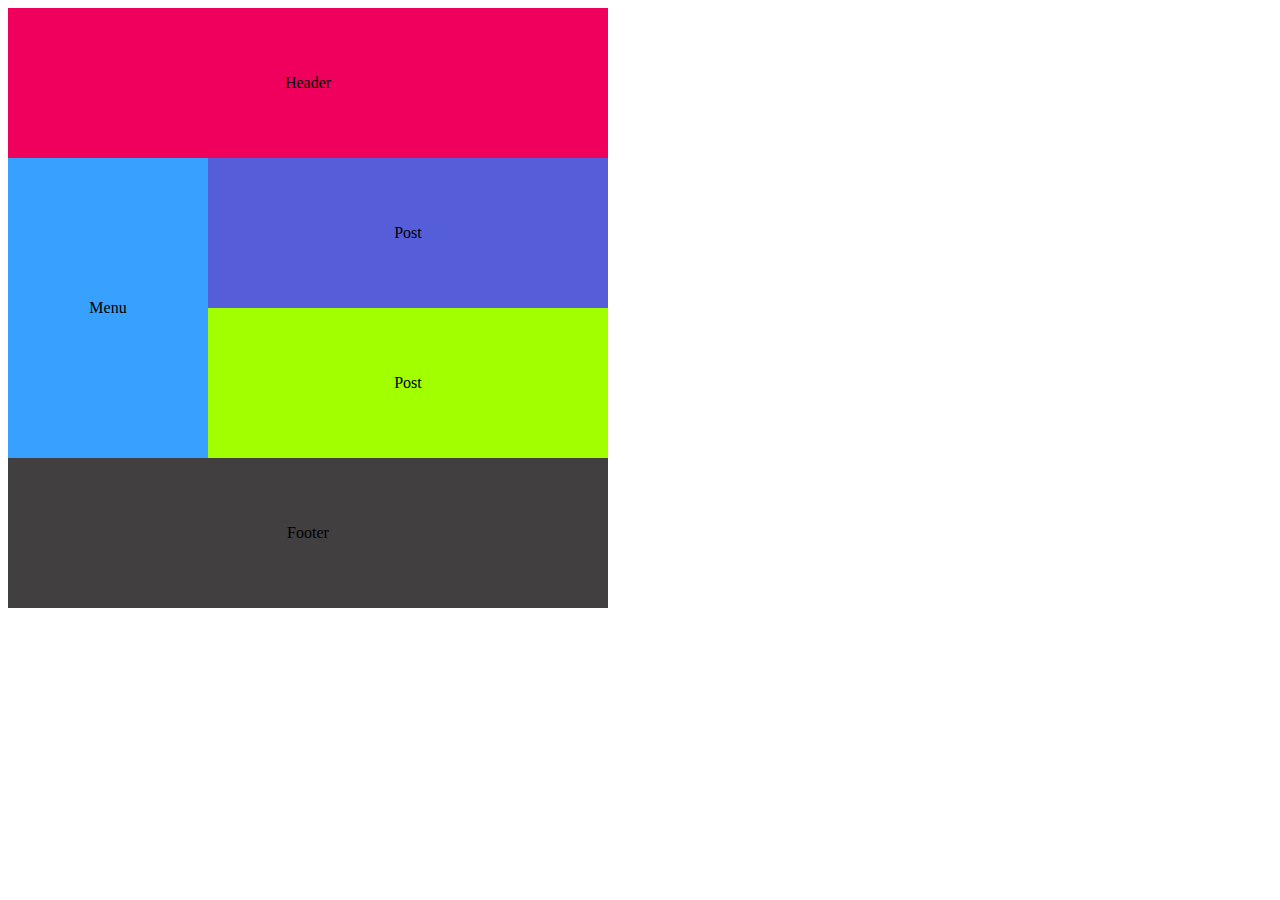
<file: lesson3 flex/index.html>
<!doctype html>
<html lang="en">
<head>
    <meta charset="UTF-8">
    <meta name="viewport"
          content="width=device-width, user-scalable=no, initial-scale=1.0, maximum-scale=1.0, minimum-scale=1.0">
    <meta http-equiv="X-UA-Compatible" content="ie=edge">
    <link rel="stylesheet" href="main.css">
    <title>flex</title>
</head>
<body>

<div>
    <div class="header">Header</div>

    <div class="main" style="display: flex;">
        <div class="menu">Menu</div>
        <div>
            <div class="post1">Post</div>
            <div class="post2">Post</div>
        </div>
    </div>
    <div class="footer">Footer</div>
</div>

</body>
</html>
</file>
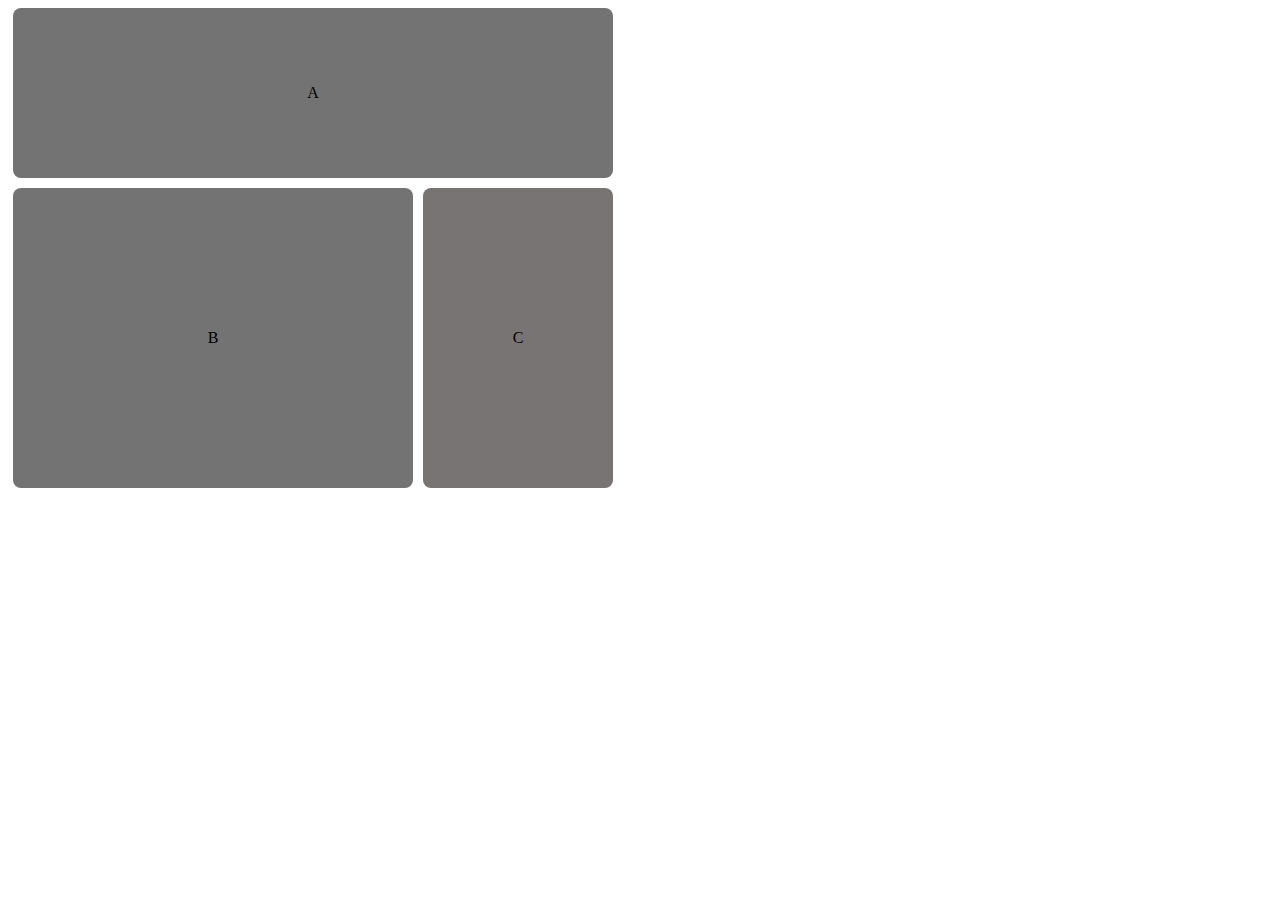
<file: lesson3 flex/index2.html>
<!doctype html>
<html lang="en">
<head>
    <meta charset="UTF-8">
    <meta name="viewport"
          content="width=device-width, user-scalable=no, initial-scale=1.0, maximum-scale=1.0, minimum-scale=1.0">
    <meta http-equiv="X-UA-Compatible" content="ie=edge">
    <link rel="stylesheet" href="main2.css">
    <title>flex</title>
</head>
<body>

<div>
        <div class="header">A</div>
        <div class="main" style="display: flex">
            <div class="post1">B</div>
            <div>
                <div class="menu">C</div>
            </div>
        </div>
</div>

</body>
</html>
</file>
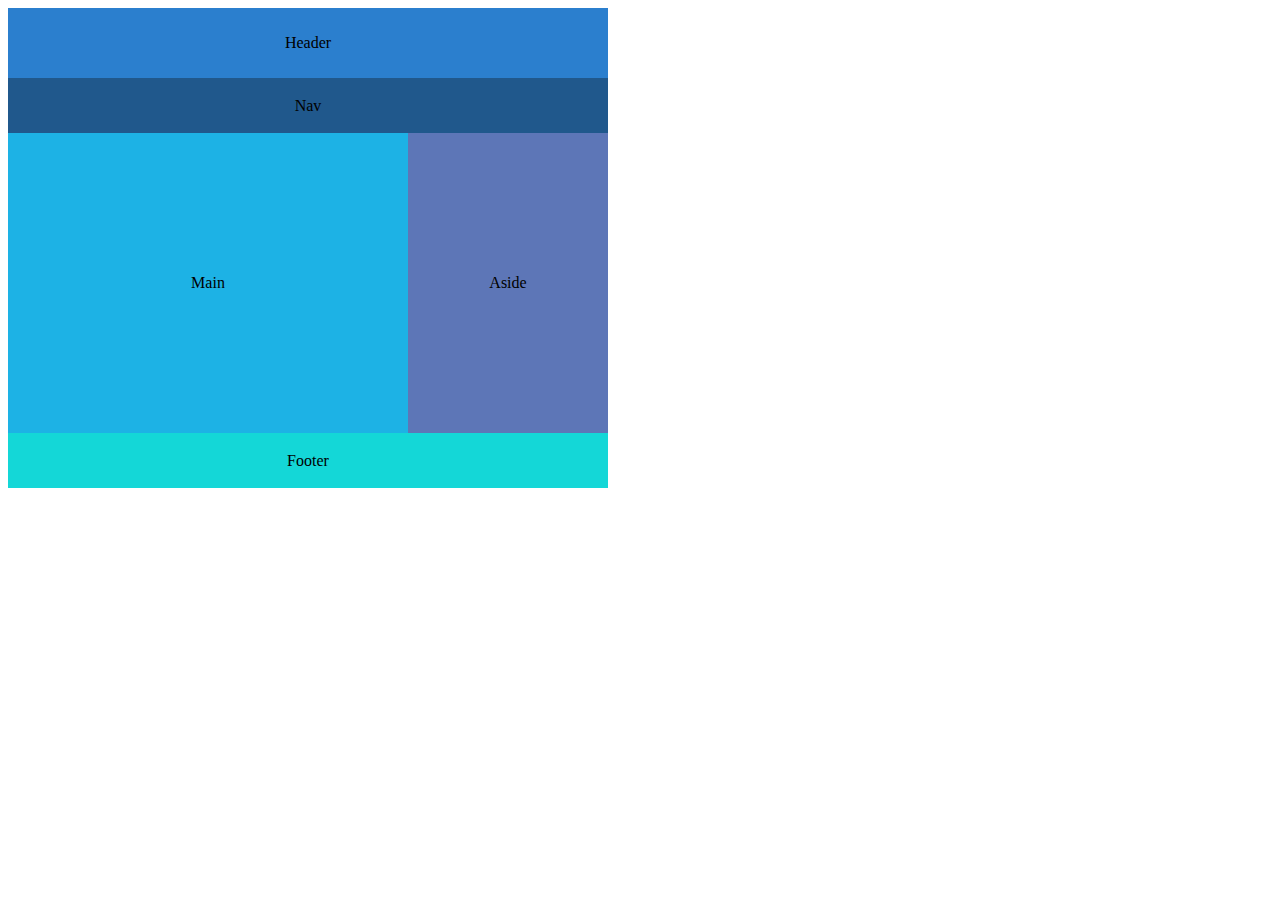
<file: lesson3 flex/index3.html>
<!doctype html>
<html lang="en">
<head>
    <meta charset="UTF-8">
    <meta name="viewport"
          content="width=device-width, user-scalable=no, initial-scale=1.0, maximum-scale=1.0, minimum-scale=1.0">
    <meta http-equiv="X-UA-Compatible" content="ie=edge">
    <link rel="stylesheet" href="main3.css">
    <title>flex</title>
</head>
<body>

<div>
    <div class="header">Header</div>
    <div class="wrap">Nav</div>
    <div class="main" style="display: flex;">
        <div class="post1">Main</div>
        <div>

            <div class="menu">Aside</div>
        </div>
    </div>
    <div class="footer">Footer</div>
</div>

</body>
</html>
</file>
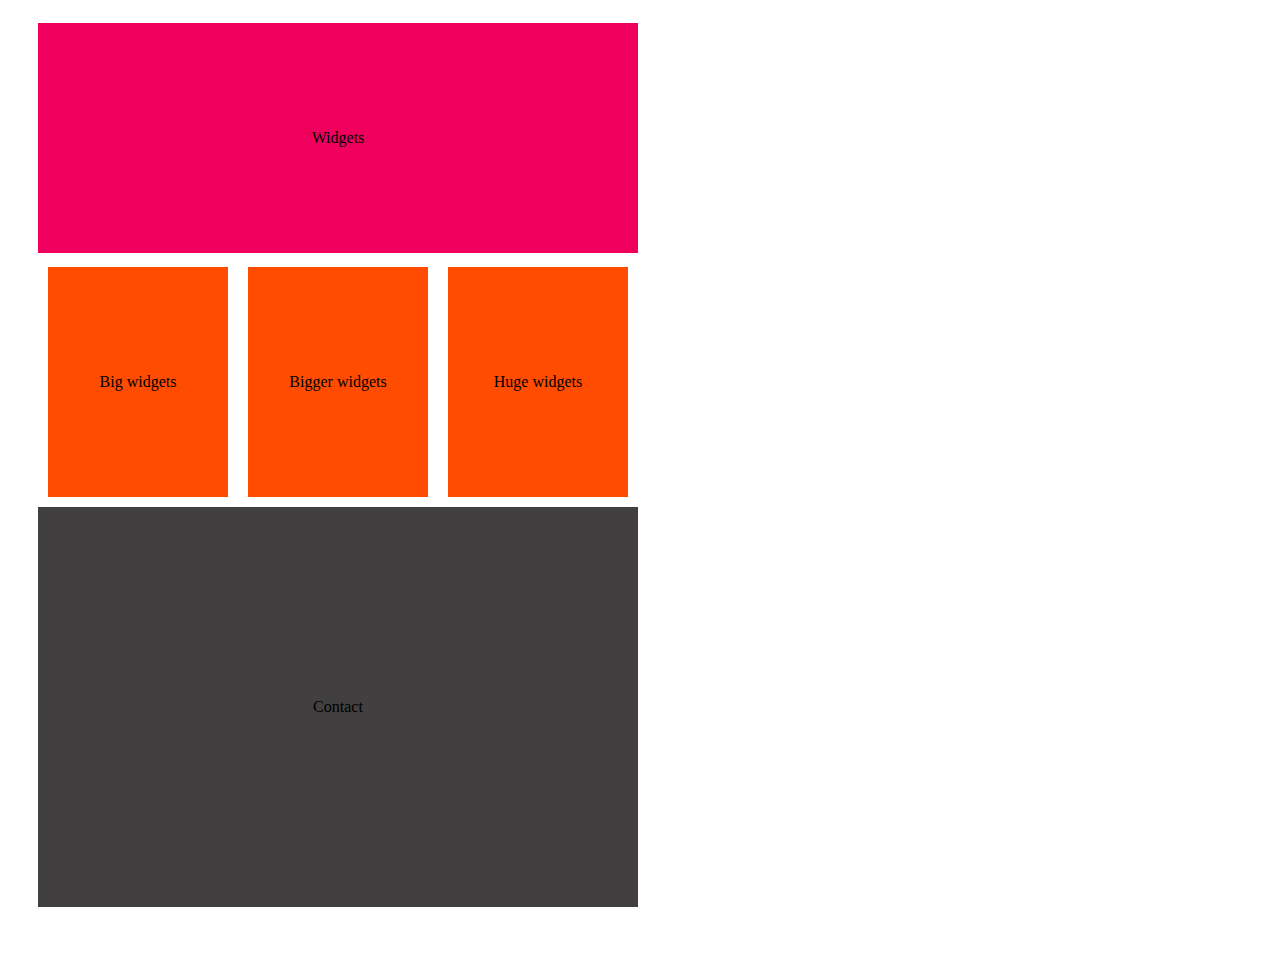
<file: lesson3 flex/index4.html>
<!doctype html>
<html lang="en">
<head>
    <meta charset="UTF-8">
    <meta name="viewport"
          content="width=device-width, user-scalable=no, initial-scale=1.0, maximum-scale=1.0, minimum-scale=1.0">
    <meta http-equiv="X-UA-Compatible" content="ie=edge">
    <link rel="stylesheet" href="main4.css">
    <title>flex</title>
</head>
<body>

<div class="wrap" style="display: flex">
    <div>
        <div class="header">Widgets</div>
        <div class="main">
            <div class="main">
                <div class="menu">Big widgets</div>
                <div class="menu">Bigger widgets</div>
                <div class="menu">Huge widgets</div>
            </div>
        </div>
        <div class="contact">Contact</div>
    </div>
</div>


</body>
</html>
</file>
<file: lesson3 flex/main.css>
.wrap{
    background: rgba(148, 148, 148, 0.73);
    width: 610px;
    align-items: stretch;
    box-sizing: border-box;
    display: flex;
    flex-wrap: wrap;
    row-gap: 10px;
    column-gap: 10px;
}
.header{
    background: #ef005c;
    width: 600px;
    height: 150px;
    display: flex;
    justify-content: center;
    align-items: center;
}
.menu{
    background: #38a1ff;
    width: 200px;
    height: 300px;
    display: flex;
    justify-content: center;
    align-items: center;
}
.post1{
    background: #565dd9;
    width: 400px;
    height: 150px;
    display: flex;
    justify-content: center;
    align-items: center;
}
.post2{
    background: #a1ff00;
    width: 400px;
    height: 150px;
    display: flex;
    justify-content: center;
    align-items: center;
}
.footer{
    background: #413f3f;
    width: 600px;
    height: 150px;
    display: flex;
    justify-content: center;
    align-items: center;
}
</file>
<file: lesson3 flex/main2.css>
.header{
    background: rgba(65, 63, 63, 0.73);
    width: 600px;
    height: 170px;
    display: flex;
    justify-content: center;
    align-items: center;
    margin-bottom: 10px;
    margin: 5px;
    border-radius: 8px;
}
.menu{
    background: #797474;
    width: 190px;
    height: 300px;
    display: flex;
    justify-content: center;
    align-items: center;
    margin-bottom: 10px;
    margin: 5px;
    border-radius: 8px;
}
.post1{
    background: rgba(65, 63, 63, 0.73);
    width: 400px;
    height: 300px;display: flex;
    justify-content: center;
    align-items: center;
    margin-bottom: 10px;
    margin: 5px;
    border-radius: 8px;
}
</file>
<file: lesson3 flex/main3.css>
.wrap{
    background: rgb(32, 88, 140);
    width: 600px;
    height: 55px;
    display: flex;
    justify-content: center;
    align-items: center;
}
.header{
    background: #2b7fce;
    width: 600px;
    height: 70px;
    display: flex;
    justify-content: center;
    align-items: center;
}
.menu{
    background: #5d76b7;
    width: 200px;
    height: 300px;
    display: flex;
    justify-content: center;
    align-items: center;
}
.post1{
    background: #1db2e5;
    width: 400px;
    height: 300px;
    display: flex;
    justify-content: center;
    align-items: center;
}
.footer{
    background: #14d7d7;
    width: 600px;
    height: 55px;
    display: flex;
    justify-content: center;
    align-items: center;
}
</file>
<file: lesson3 flex/main4.css>
.wrap{
    background: white;
    height: 910px;
    width: 630px;
    display: flex;
    justify-content: center;
    padding: 15px;
}
.main{
    margin-top: 2px;
    display: flex;
    justify-content:space-evenly;
}
.header{
    background: #ef005c;
    width: 600px;
    height: 230px;
    display: flex;
    justify-content: center;
    align-items: center;
}
.menu{
    background: #ff4c00;
    width: 180px;
    height: 230px;
    display: flex;
    justify-content: center;
    align-items: center;
    margin-bottom: 15px;
    margin: 10px;
}
.contact{
    background: #413f3f;
    width: 600px;
    height: 400px;
    display: flex;
    justify-content: center;
    align-items: center;
}
</file>
